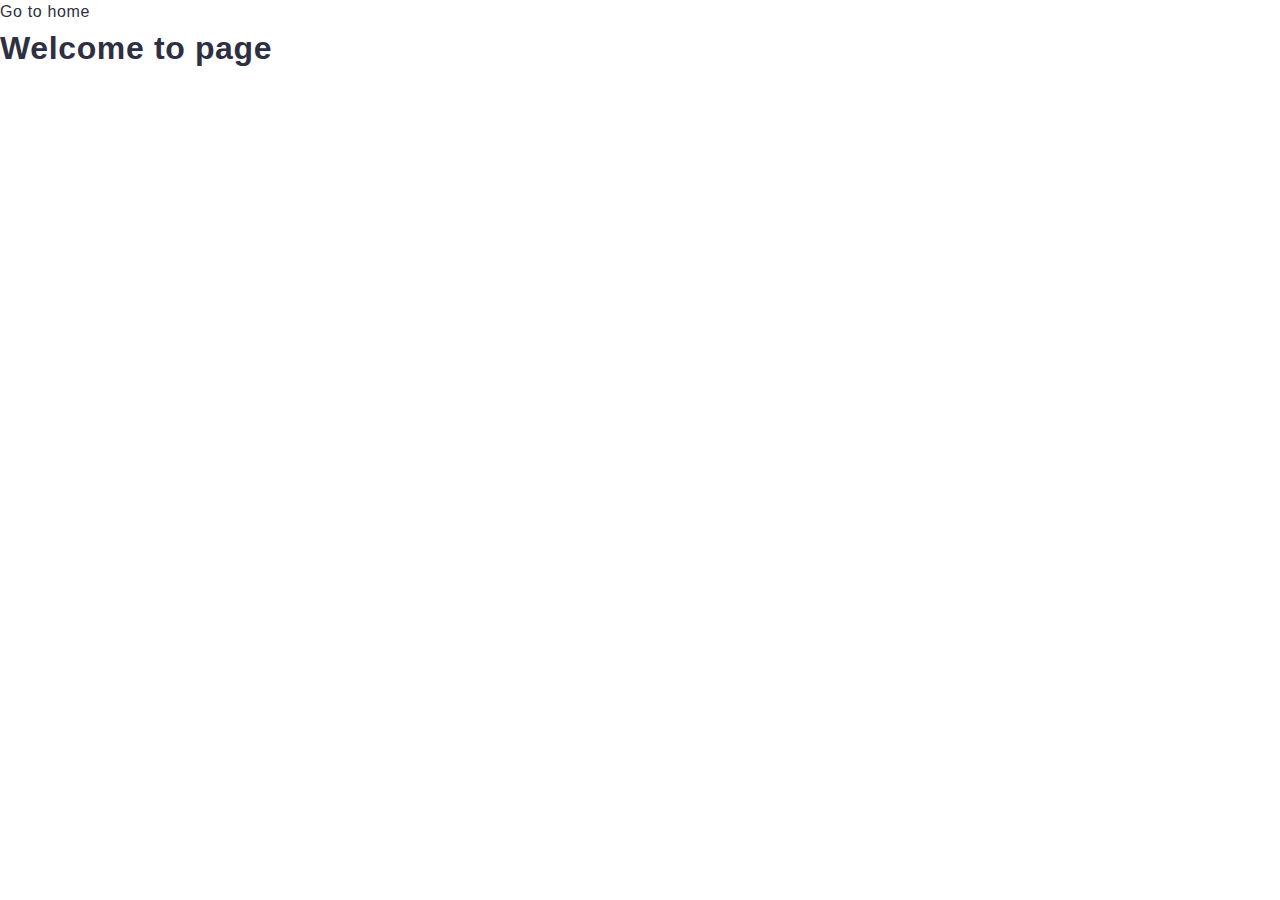
<file: src/1-gallery.html>
<!DOCTYPE html>
<html lang="en">
  <head>
    <meta charset="UTF-8" />
    <meta http-equiv="X-UA-Compatible" content="IE=edge" />
    <meta name="viewport" content="width=device-width, initial-scale=1.0" />
    <title>Gallery 1</title>
    <link rel="stylesheet" href="./css/styles.css" />
  </head>
  <body>
    <section>
      <a href="./index.html">Go to home</a>
      <h1>Welcome to page</h1>
      <ul class="gallery"></ul>
    </section>
    
    <script type="module" src="./js/1-gallery.js"></script>
  </body>
</html>
</file>
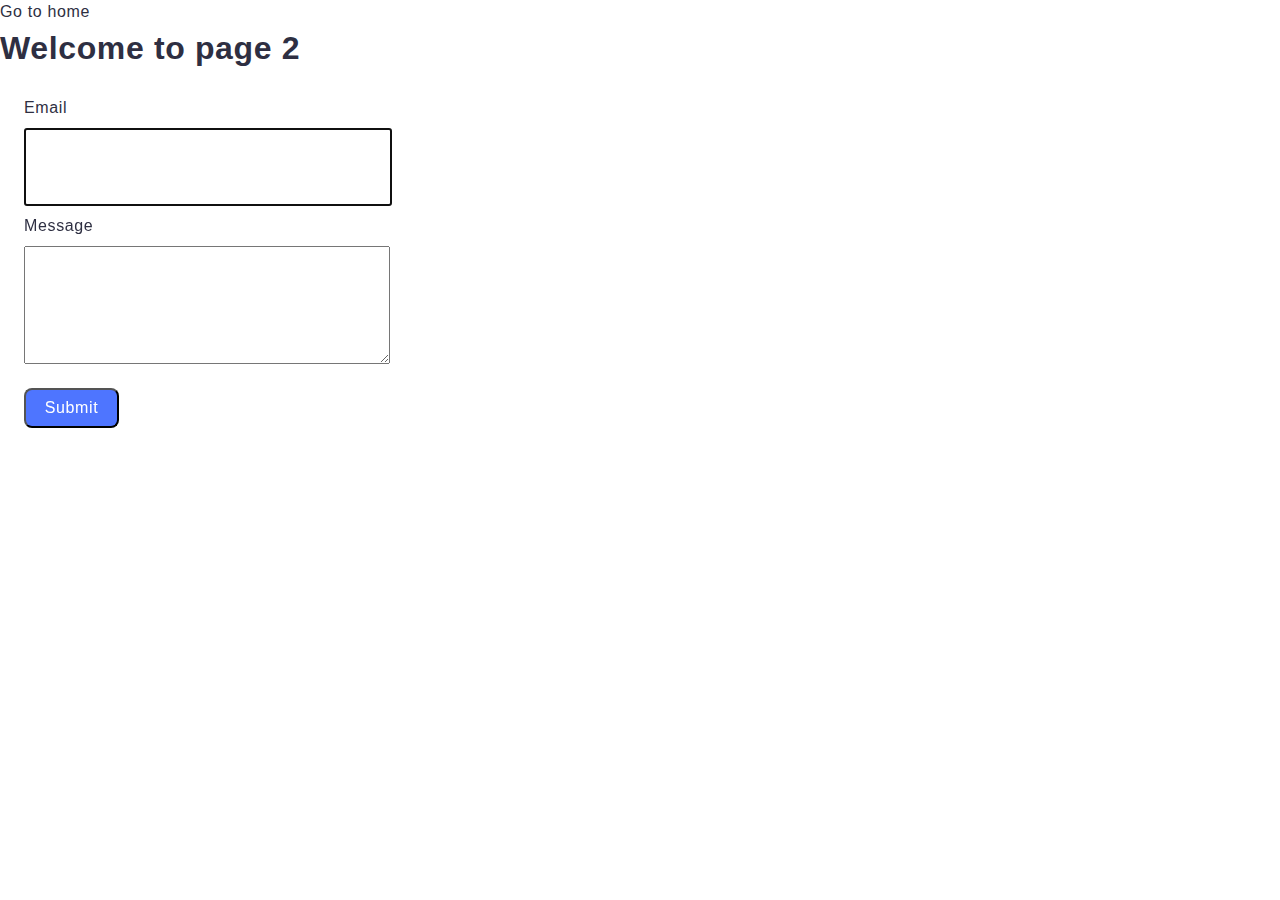
<file: src/2-form.html>
<!DOCTYPE html>
<html lang="en">
  <head>
    <meta charset="UTF-8" />
    <meta http-equiv="X-UA-Compatible" content="IE=edge" />
    <meta name="viewport" content="width=device-width, initial-scale=1.0" />
    <title>Form 2</title>   
    <link rel="stylesheet" href="./css/styles.css" />
  </head>
  <body>
    <section>
      <a href="./index.html">Go to home</a>
      <h1>Welcome to page 2</h1>
    </section>

    <form class="feedback-form" autocomplete="off">
      <label class="label">
        Email
        <input class="input-form" type="email" name="email" autofocus />
      </label>
      <label class="label">
        Message
        <textarea class="field-form" name="message" rows="8"></textarea>
      </label>
      <button type="submit" class="btn">Submit</button>
    </form>

    <script type="module" src="./js/2-form.js"></script>
  </body>
</html>
</file>
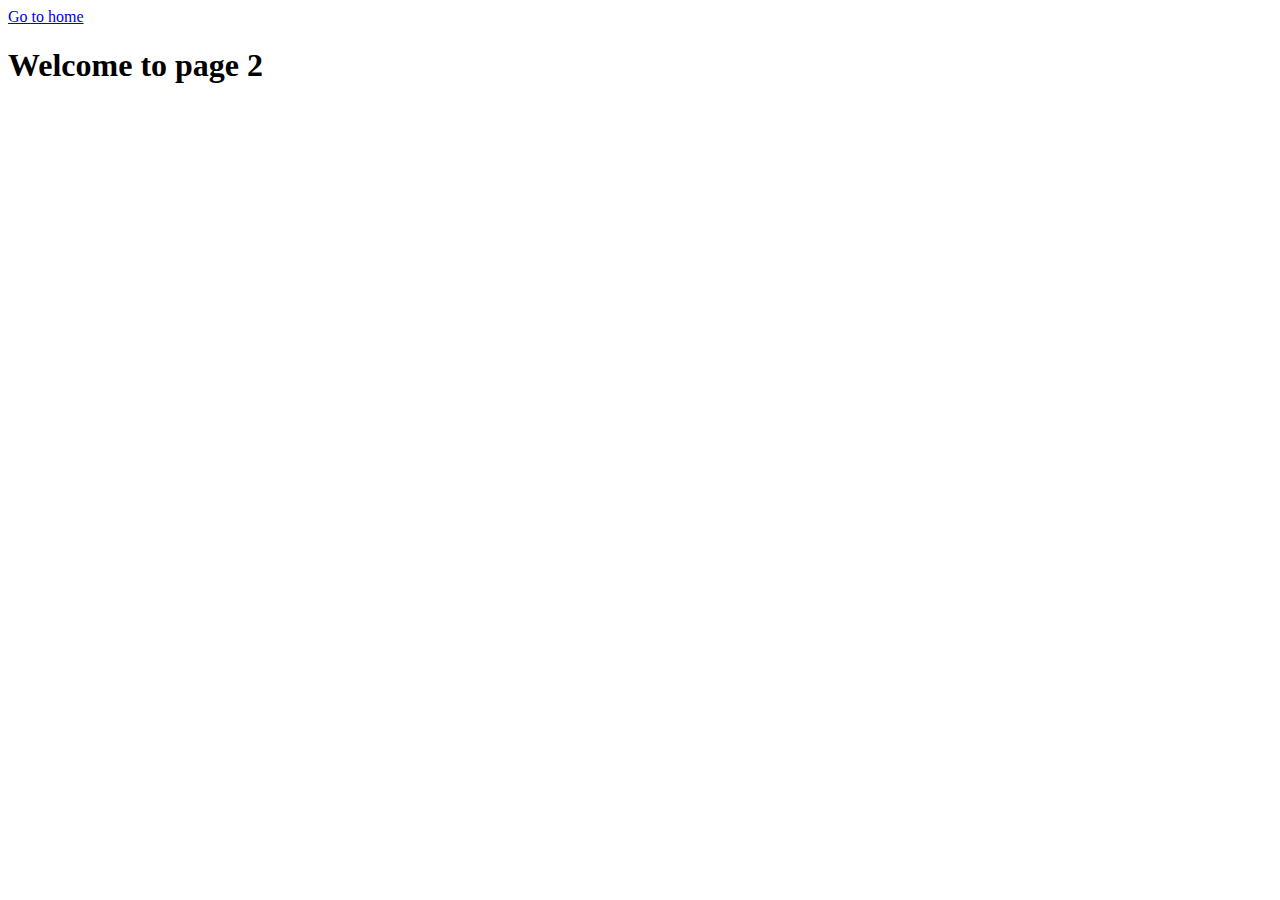
<file: src/page-2.html>
<!DOCTYPE html>
<html lang="en">
  <head>
    <meta charset="UTF-8" />
    <meta http-equiv="X-UA-Compatible" content="IE=edge" />
    <meta name="viewport" content="width=device-width, initial-scale=1.0" />
    <title>Page 2</title>
  </head>
  <body>
    <section>
      <a href="./index.html">Go to home</a>
      <h1>Welcome to page 2</h1>
    </section>
  </body>
</html>
</file>
<file: src/css/styles.css>
/**
  |============================
  | include css partials with
  | default @import url()
  |============================
*/
@import url('./reset.css');

:root {
  font-family: Inter, Avenir, Helvetica, Arial, sans-serif;
  font-size: 16px;
  line-height: 24px;
  font-weight: 400;
  color: #242424;
  background-color: rgba(255, 255, 255, 0.87);
  text-rendering: optimizeLegibility;
  -webkit-font-smoothing: antialiased;
  -moz-osx-font-smoothing: grayscale;
}
h2,
h3,
h4,
h5,
h6,
p {
  margin: 0;
}
body {
  font-family: 'Montserrat', sans-serif;
  font-weight: 400;
  font-size: 16px;
  line-height: 1.5;
  letter-spacing: 0.04em;
  color: #2e2f42;
  margin: 0;
  }
p:last-child {
  margin-bottom: 0;
}

.gallery {
  max-width: 1128px;
  padding-top: 24px;
  margin: 0 auto;
  display: flex;
  flex-wrap: wrap;
  gap: 24px;
}

ul{
  list-style-type: none;
}

.gallery-item {
  width: 360px;
  height: 200px;
  overflow: hidden;
}
      
.gallery-item img {
  width: 100%;
  height: 100%;
  object-fit: cover;
}

.feedback-form {
display: block;
margin: 24px;
}

.label {
  display: flex;
align-items: flex-start;
justify-content: flex-start;
flex-direction: column;
gap: 8px;
margin-bottom: 8px;
color: #2e2f42;
}

.btn {
  display: flex;
  align-items: center;
  justify-content: center;
  flex-direction: row;
  gap: 10px;
  border-radius: 8px;
padding: 8px 16px;
width: 95px;
height: 40px;
background: #4e75ff;
font-family: "Montserrat", sans-serif;
font-weight: 500;
font-size: 16px;
line-height: 150%;
letter-spacing: 0.04em;
color: #fff;
}

.input-form {
  width: 360px;
  height: 72px;
}

.field-form {
  width: 360px;
  height: 112px;
  margin-bottom: 16px;
}
</file>
